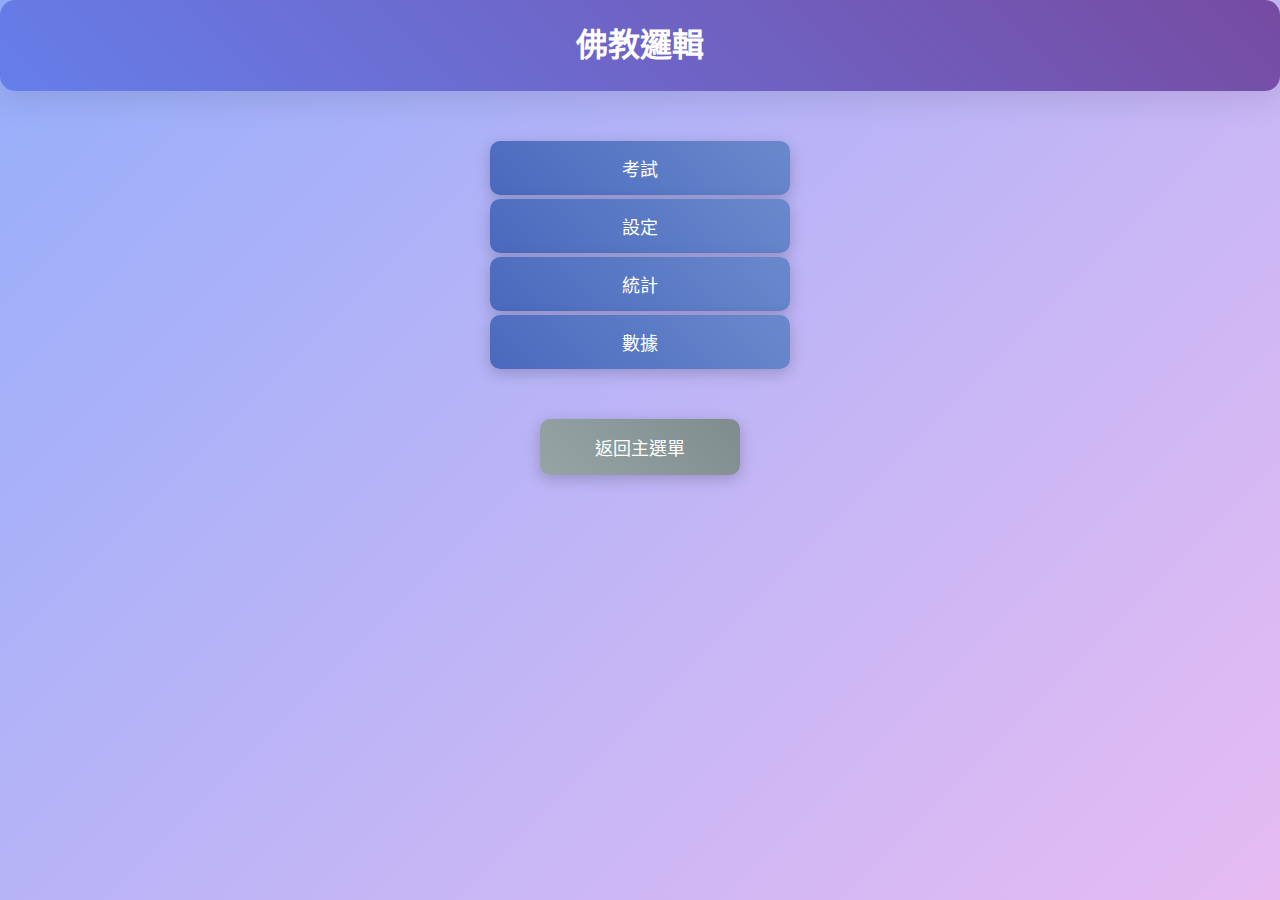
<file: BuddhistLogic/index.html>
<!DOCTYPE html>
<html lang="zh-HK">
<head>
    <meta charset="UTF-8">
    <meta name="viewport" content="width=device-width, initial-scale=1.0">
    <title>考試系統</title>
    <style>
        * {
            margin: 0;
            padding: 0;
            box-sizing: border-box;
        }

        body {
            font-family: 'Microsoft JhengHei', 'PingFang HK', sans-serif;
            background: linear-gradient(135deg, #96aefa 0%, #e6bbf2 100%);
            color: #333;
            line-height: 1.6;
            min-height: 100vh;
        }

        .container {
            max-width: 800px;
            margin: 0 auto;
            padding: 20px;
            min-height: 100vh;
            display: flex;
            flex-direction: column;
        }

        /* 修正：確保所有屏幕默認為不可見 */
        .screen {
            display: none !important;
            animation: fadeIn 0.3s ease-in-out;
            flex: 1;
            flex-direction: column;
            position: absolute;
            top: 0;
            left: 0;
            right: 0;
            bottom: 0;
            opacity: 0;
            pointer-events: none;
        }

        /* 修正：確保活動屏幕可見 */
        .screen.active {
            display: flex !important;
            opacity: 1;
            pointer-events: auto;
        }

        @keyframes fadeIn {
            from { opacity: 0; transform: translateY(10px); }
            to { opacity: 1; transform: translateY(0); }
        }

        .header {
            text-align: center;
            color: white; /* 修正：主頁banner字用白色 */
            margin-bottom: 10px;
            font-size: 2em;
            padding: 20px;
            border-radius: 15px;
            background: linear-gradient(45deg, #667eea, #764ba2);
            box-shadow: 0 8px 32px rgba(0,0,0,0.1);
            margin-bottom: 10px;
        }

        .menu-screen h1 {
            text-align: center;
            color: #ffffff; /* 修正：menu-screen h1 之color改為#ffffff */
            margin-bottom: 30px;
            font-size: 2em;
        }

.menu-buttons {
  display: flex;
  flex-direction: column;
  align-items: center;
  gap: 4px; /* 從 5px 改為 4px，更緊密 */
  margin-top: 20px;
  margin-bottom: 30px;
}
.menu-btn {
  background: linear-gradient(45deg, #4a69bd, #6a89cc);
  color: white;
  border: none;
  padding: 14px; /* 從 18px 減少 */
  font-size: 18px;
  border-radius: 10px;
  cursor: pointer;
  transition: all 0.3s ease;
  text-align: center;
  box-shadow: 0 4px 15px rgba(0,0,0,0.2);
  position: relative;
  overflow: hidden;
  width: 100%;
  max-width: 300px;
}

        .menu-btn::before {
            content: '';
            position: absolute;
            top: 0;
            left: -100%;
            width: 100%;
            height: 100%;
            background: linear-gradient(90deg, transparent, rgba(255,255,255,0.2), transparent);
            transition: left 0.5s;
        }

        .menu-btn:hover::before {
            left: 100%;
        }

        .menu-btn:hover {
            background: linear-gradient(45deg, #6a89cc, #4a69bd); /* 修正：懸停顏色也調整 */
            transform: translateY(-2px);
            box-shadow: 0 8px 25px rgba(0,0,0,0.3);
        }

        .menu-btn:active {
            transform: translateY(0);
            box-shadow: 0 4px 15px rgba(0,0,0,0.2);
        }

        .exam-screen h2 {
            text-align: center;
            color: #2c3e50;
            margin-bottom: 20px;
        }

        .progress-container {
            background: #ecf0f1;
            border-radius: 10px;
            height: 20px;
            margin-bottom: 30px;
            overflow: hidden;
        }

        .progress-bar {
            background: linear-gradient(45deg, #3498db, #2ecc71);
            height: 100%;
            width: 0%;
            transition: width 0.3s;
        }

        .question-info {
            text-align: center;
            margin-bottom: 20px;
            color: #7f8c8d;
        }

        .question-card {
            background: white;
            padding: 25px;
            border-radius: 10px;
            box-shadow: 0 4px 15px rgba(0,0,0,0.1);
            margin-bottom: 20px;
            flex: 1;
        }

        .question-text {
            font-size: 18px;
            margin-bottom: 20px;
            color: #2c3e50;
        }

        .options-container {
            display: grid;
            gap: 12px;
        }

        .option {
            padding: 15px;
            border: 2px solid #ddd;
            border-radius: 5px;
            cursor: pointer;
            transition: all 0.2s;
        }

        .option:hover {
            background-color: #f8f9fa;
        }

        .option.selected {
            background-color: #e3f2fd;
            border-color: #2196f3;
        }

        .navigation-buttons {
            display: flex;
            justify-content: space-between;
            margin-top: 20px;
        }

        .btn-nav {
            background: linear-gradient(45deg, #95a5a6, #7f8c8d);
            color: white;
            border: none;
            padding: 12px 20px;
            border-radius: 5px;
            cursor: pointer;
            transition: all 0.3s ease;
            box-shadow: 0 4px 15px rgba(0,0,0,0.2);
            position: relative;
            overflow: hidden;
        }

        .btn-nav::before {
            content: '';
            position: absolute;
            top: 0;
            left: -100%;
            width: 100%;
            height: 100%;
            background: linear-gradient(90deg, transparent, rgba(255,255,255,0.2), transparent);
            transition: left 0.5s;
        }

        .btn-nav:hover::before {
            left: 100%;
        }

        .btn-nav:hover {
            background: linear-gradient(45deg, #7f8c8d, #95a5a6);
            transform: translateY(-2px);
            box-shadow: 0 8px 25px rgba(0,0,0,0.3);
        }

        .btn-nav:active {
            transform: translateY(0);
            box-shadow: 0 4px 15px rgba(0,0,0,0.2);
        }

        .btn-nav:disabled {
            background: linear-gradient(45deg, #bdc3c7, #95a5a6);
            cursor: not-allowed;
            transform: none;
            box-shadow: none;
        }

        .btn-next {
            background: linear-gradient(45deg, #3498db, #2980b9);
        }

        .btn-next:hover {
            background: linear-gradient(45deg, #2980b9, #3498db);
        }

        .btn-next:disabled {
            background: linear-gradient(45deg, #bdc3c7, #95a5a6);
            cursor: not-allowed;
            transform: none;
            box-shadow: none;
        }

        .result-screen h2 {
            text-align: center;
            color: #2c3e50;
            margin-bottom: 30px;
        }

        .summary-stats {
            background: white;
            padding: 25px;
            border-radius: 10px;
            box-shadow: 0 4px 15px rgba(0,0,0,0.1);
            margin-bottom: 30px;
            text-align: center;
        }

        .stat-item {
            display: inline-block;
            margin: 0 15px;
            font-size: 18px;
        }

        .stat-value {
            font-weight: bold;
            font-size: 24px;
        }

        .results-list {
            background: white;
            border-radius: 10px;
            box-shadow: 0 4px 15px rgba(0,0,0,0.1);
            overflow: hidden;
            flex: 1;
            overflow-y: auto;
            //max-height: 400px;
        }

        .result-item {
            padding: 20px;
            border-bottom: 1px solid #eee;
        }

        .result-item:last-child {
            border-bottom: none;
        }

        .result-correct {
            background-color: #e8f5e9;
        }

        .result-wrong {
            background-color: #ffebee;
        }

        .result-header {
            display: flex;
            justify-content: space-between;
            align-items: center;
            margin-bottom: 10px;
        }

        .result-question {
            margin: 10px 0;
            color: #555;
        }

        .result-options {
            margin: 10px 0;
            padding: 10px;
            background-color: #f8f9fa;
            border-radius: 5px;
        }

        .option-line {
            margin: 5px 0;
        }

        .user-answer {
            color: #ff9800;
            font-weight: bold;
        }

        .correct-answer {
            color: #4caf50;
            font-weight: bold;
        }

        .wrong-answer {
            color: #f44336;
            font-weight: bold;
        }

        .result-explanation {
            margin-top: 10px;
            padding: 10px;
            background-color: #e3f2fd;
            border-radius: 5px;
            color: #1976d2;
        }

        .loading {
            text-align: center;
            padding: 50px;
            font-size: 18px;
            color: #7f8c8d;
        }

        .stats-section {
            background: white;
            padding: 25px;
            border-radius: 10px;
            box-shadow: 0 4px 15px rgba(0,0,0,0.1);
            margin-bottom: 20px;
        }

        .stats-grid {
            display: grid;
            grid-template-columns: repeat(auto-fit, minmax(200px, 1fr));
            gap: 20px;
            margin-top: 15px;
        }

        .stat-card {
            background: #f8f9fa;
            padding: 15px;
            border-radius: 8px;
            text-align: center;
        }

        .stat-number {
            font-size: 28px;
            font-weight: bold;
            color: #3498db;
            margin-bottom: 5px;
        }

        .stat-label {
            color: #7f8c8d;
            font-size: 14px;
        }

        .clear-section {
            background: white;
            padding: 20px;
            border-radius: 10px;
            box-shadow: 0 4px 15px rgba(0,0,0,0.1);
            margin-top: 20px;
        }

        .back-btn {
            background: linear-gradient(45deg, #95a5a6, #7f8c8d);
            color: white;
            border: none;
            padding: 15px 25px; /* 修正：增加padding */
            border-radius: 10px;
            cursor: pointer;
            transition: all 0.3s ease;
            margin-top: 20px;
            width: 100%;
            max-width: 200px;
            margin-left: auto;
            margin-right: auto;
            box-shadow: 0 4px 15px rgba(0,0,0,0.2);
            position: relative;
            overflow: hidden;
            font-size: 18px; /* 修正：返回主頁按鈕字體大一點 */
        }

        .back-btn::before {
            content: '';
            position: absolute;
            top: 0;
            left: -100%;
            width: 100%;
            height: 100%;
            background: linear-gradient(90deg, transparent, rgba(255,255,255,0.2), transparent);
            transition: left 0.5s;
        }

        .back-btn:hover::before {
            left: 100%;
        }

        .back-btn:hover {
            background: linear-gradient(45deg, #7f8c8d, #95a5a6);
            transform: translateY(-2px);
            box-shadow: 0 8px 25px rgba(0,0,0,0.3);
        }

        .back-btn:active {
            transform: translateY(0);
            box-shadow: 0 4px 15px rgba(0,0,0,0.2);
        }

        .config-section {
            background: white;
            padding: 25px;
            border-radius: 10px;
            box-shadow: 0 4px 15px rgba(0,0,0,0.1);
            margin-bottom: 20px;
        }

        .config-item {
            margin-bottom: 20px;
        }

        .config-item label {
            display: block;
            margin-bottom: 8px;
            font-weight: bold;
            color: #555;
        }

        .config-item input, .config-item select {
            width: 100%;
            padding: 12px;
            border: 2px solid #ddd;
            border-radius: 5px;
            font-size: 16px;
        }

        .btn {
            background: linear-gradient(45deg, #3498db, #2980b9);
            color: white;
            border: none;
            padding: 15px 30px;
            font-size: 18px;
            border-radius: 10px;
            cursor: pointer;
            transition: all 0.3s ease;
            width: 100%;
            margin-top: 10px;
            box-shadow: 0 4px 15px rgba(0,0,0,0.2);
            position: relative;
            overflow: hidden;
        }

        .btn::before {
            content: '';
            position: absolute;
            top: 0;
            left: -100%;
            width: 100%;
            height: 100%;
            background: linear-gradient(90deg, transparent, rgba(255,255,255,0.2), transparent);
            transition: left 0.5s;
        }

        .btn:hover::before {
            left: 100%;
        }

        .btn:hover {
            background: linear-gradient(45deg, #2980b9, #3498db);
            transform: translateY(-2px);
            box-shadow: 0 8px 25px rgba(0,0,0,0.3);
        }

        .btn:active {
            transform: translateY(0);
            box-shadow: 0 4px 15px rgba(0,0,0,0.2);
        }

        .btn-start {
            background: linear-gradient(45deg, #27ae60, #2ecc71);
        }

        .btn-start:hover {
            background: linear-gradient(45deg, #2ecc71, #27ae60);
        }

        .btn-clear {
            background: linear-gradient(45deg, #e74c3c, #c0392b);
        }

        .btn-clear:hover {
            background: linear-gradient(45deg, #c0392b, #e74c3c);
        }

        .data-section {
            background: white;
            padding: 20px;
            border-radius: 10px;
            box-shadow: 0 4px 15px rgba(0,0,0,0.1);
            margin-top: 20px;
        }

        .import-section {
            background: #f8f9fa;
            padding: 15px;
            border-radius: 8px;
            margin-bottom: 15px;
        }

        .file-input-wrapper {
            position: relative;
            display: inline-block;
            cursor: pointer;
            background: linear-gradient(45deg, #3498db, #2980b9);
            color: white;
            padding: 10px 20px;
            border-radius: 10px;
            transition: all 0.3s ease;
            box-shadow: 0 4px 15px rgba(0,0,0,0.2);
            overflow: hidden;
        }

        .file-input-wrapper::before {
            content: '';
            position: absolute;
            top: 0;
            left: -100%;
            width: 100%;
            height: 100%;
            background: linear-gradient(90deg, transparent, rgba(255,255,255,0.2), transparent);
            transition: left 0.5s;
        }

        .file-input-wrapper:hover::before {
            left: 100%;
        }

        .file-input-wrapper:hover {
            background: linear-gradient(45deg, #2980b9, #3498db);
            transform: translateY(-2px);
            box-shadow: 0 8px 25px rgba(0,0,0,0.3);
        }

        .file-input-wrapper input[type="file"] {
            position: absolute;
            left: 0;
            top: 0;
            opacity: 0;
            width: 100%;
            height: 100%;
            cursor: pointer;
        }

        .import-status {
            margin-top: 10px;
            padding: 10px;
            border-radius: 5px;
            display: none;
        }

        .import-success {
            background-color: #d4edda;
            color: #155724;
            border: 1px solid #c3e6cb;
        }

        .import-error {
            background-color: #f8d7da;
            color: #721c24;
            border: 1px solid #f5c6cb;
        }

        .subject-list {
          //  max-height: 400px;
            overflow-y: auto;
            margin-top: 10px;
            border: 1px solid #ddd;
            border-radius: 5px;
            padding: 10px;
        }

        .subject-item {
            padding: 12px;
            border-bottom: 1px solid #eee;
            display: flex;
            justify-content: space-between;
            align-items: center;
        }

        .subject-item:last-child {
            border-bottom: none;
        }

        .subject-name {
            font-weight: bold;
            word-wrap: break-word;
            overflow-wrap: break-word;
        }

        .source-tag {
            background: linear-gradient(45deg, #3498db, #2980b9);
            color: white;
            padding: 4px 8px;
            border-radius: 3px;
            font-size: 12px;
            margin-left: 10px;
            flex-shrink: 0;
        }

        .imported-tag {
            background: linear-gradient(45deg, #9b59b6, #8e44ad);
        }

        .local-tag {
            background: linear-gradient(45deg, #27ae60, #2ecc71);
        }

        .checkbox-container {
            display: flex;
            align-items: center;
            margin-right: 10px;
        }

        .checkbox-container input[type="checkbox"] {
            margin-right: 10px;
            transform: scale(1.2);
            flex-shrink: 0;
        }

        .error-message {
            color: #e74c3c;
            font-size: 14px;
            margin-top: 5px;
        }

        .frequent-question-item {
            padding: 15px;
            border-bottom: 1px solid #eee;
            background: #f8f9fa;
            margin-bottom: 10px;
            border-radius: 5px;
        }

        .frequent-question-item:last-child {
            border-bottom: none;
        }

        .frequent-question-text {
            font-size: 16px;
            margin-bottom: 10px;
            font-weight: bold;
        }

        .frequent-question-options {
            margin: 10px 0;
            padding: 10px;
            background: white;
            border-radius: 3px;
        }

        .frequent-option {
            margin: 5px 0;
            padding: 5px;
        }

        .frequent-correct-answer {
            color: #4caf50;
            font-weight: bold;
        }

        .frequent-explanation {
            margin: 10px 0;
            padding: 10px;
            background: #e3f2fd;
            border-radius: 3px;
            color: #1976d2;
        }

        .frequent-question-meta {
            display: flex;
            justify-content: space-between;
            font-size: 12px;
            color: #666;
            margin-top: 10px;
        }

        @media (max-width: 768px) {
            .container {
                padding: 10px;
            }
            
            .config-section, .question-card, .summary-stats, .results-list, .stats-section, .clear-section, .data-section {
                padding: 15px;
            }
            
            .navigation-buttons {
                flex-direction: column;
                gap: 10px;
            }
            
            .btn-nav, .btn-next {
                width: 100%;
            }
            
            .stats-grid {
                grid-template-columns: 1fr;
            }
            
            .subject-item {
                flex-direction: row;
                align-items: center;
            }
            
            .subject-name {
                flex: 1;
                margin-right: 10px;
            }
            
            .frequent-question-item {
                padding: 10px;
            }
            
            .back-btn {
                position: static;
                margin-top: 20px;
                width: 100%;
            }
        }
    </style>
</head>
<body>
    <div class="container">
        <!-- 選單介面 -->
        <div id="menuScreen" class="screen active menu-screen">
            <h1 class="header" id="header-title">載入中...</h1>
            <div class="menu-buttons">
                <button id="examBtn" class="menu-btn">考試</button>
                <button id="settingsBtn" class="menu-btn">設定</button>
                <button id="statsBtn" class="menu-btn">統計</button>
                <button id="dataBtn" class="menu-btn">數據</button>
            </div>
            <button id="backToMenuBtn1" class="back-btn">返回主選單</button>
        </div>

        <!-- 考試介面 -->
        <div id="examScreen" class="screen">
            <h1 class="header" id="exam-header">載入中...</h1>
            <h2>考試進行中</h2>
            <div class="progress-container">
                <div id="progressBar" class="progress-bar"></div>
            </div>
            <div id="questionInfo" class="question-info"></div>
            <div id="questionCard" class="question-card">
                <div id="questionText" class="question-text"></div>
                <div id="optionsContainer" class="options-container"></div>
            </div>
            <div class="navigation-buttons">
                <button id="prevBtn" class="btn-nav">上一題</button>
                <button id="nextBtn" class="btn-nav btn-next" disabled>下一題</button>
            </div>
            <button id="backToMenuBtn2" class="back-btn">返回主選單</button>
        </div>

        <!-- 結果介面 -->
        <div id="resultScreen" class="screen">
            <h1 class="header" id="result-header">載入中...</h1>
            <h2>考試結果</h2>
            <div class="summary-stats">
                <div class="stat-item">
                    總題數：<span id="totalQuestions" class="stat-value"></span>
                </div>
                <div class="stat-item">
                    答對：<span id="correctAnswers" class="stat-value"></span>
                </div>
                <div class="stat-item">
                    答錯：<span id="wrongAnswers" class="stat-value"></span>
                </div>
                <div class="stat-item">
                    正確率：<span id="accuracyRateResult" class="stat-value"></span>
                </div>
            </div>
            <div id="resultsList" class="results-list"></div>
            <div style="text-align: center; margin-top: 20px;">
                <button id="restartBtn" class="btn">重新開始</button>
            </div>
            <button id="backToMenuBtn3" class="back-btn">返回主選單</button>
        </div>

        <!-- 設定介面 -->
        <div id="settingsScreen" class="screen">
            <h1 class="header" id="settings-header">載入中...</h1>
            <h2>考試設定</h2>
            
            <div class="config-section">
                <div class="config-item">
                    <label for="questionCountSetting">每次考試題數：</label>
                    <input type="number" id="questionCountSetting" min="1" max="100" value="10">
                </div>
                
                <div class="config-item">
                    <label>選擇生效科目：</label>
                    <div id="availableSubjectsSettings" class="subject-list"></div>
                </div>
                
                <button id="saveSettingsBtn" class="btn btn-start">保存設定</button>
            </div>
            <button id="backToMenuBtn4" class="back-btn">返回主選單</button>
        </div>

        <!-- 統計介面 -->
        <div id="statsScreen" class="screen">
            <h1 class="header" id="stats-header">載入中...</h1>
            <h2>學習統計</h2>
            <div class="stats-section">
                <h3>整體學習狀況</h3>
                <div class="stats-grid">
                    <div class="stat-card">
                        <div class="stat-number" id="totalAttempted">0</div>
                        <div class="stat-label">總答題數</div>
                    </div>
                    <div class="stat-card">
                        <div class="stat-number" id="totalCorrect">0</div>
                        <div class="stat-label">答對題數</div>
                    </div>
                    <div class="stat-card">
                        <div class="stat-number" id="totalWrong">0</div>
                        <div class="stat-label">答錯題數</div>
                    </div>
                    <div class="stat-card">
                        <div class="stat-number" id="accuracyRate">0%</div>
                        <div class="stat-label">正確率</div>
                    </div>
                </div>
            </div>
            
            <div class="stats-section">
                <h3>常錯題目</h3>
                <div id="frequentlyWrongList" class="subject-list">
                    <div>載入中...</div>
                </div>
            </div>
            
            <div class="clear-section">
                <button id="clearStatsBtn" class="btn btn-clear">清空所有記錄</button>
            </div>
            <button id="backToMenuBtn5" class="back-btn">返回主選單</button>
        </div>

        <!-- 數據介面 -->
        <div id="dataScreen" class="screen">
            <h1 class="header" id="data-header">載入中...</h1>
            <h2>數據管理</h2>
            
            <div class="data-section">
                <h3>導入數據</h3>
                <div class="import-section">
                    <div class="config-item">
                        <label>上傳題目文件 (JSON格式):</label>
                        <div class="file-input-wrapper">
                            選擇文件
                            <input type="file" id="fileInput" accept=".json" multiple>
                        </div>
                        <button id="importBtn" class="btn" style="margin-top: 10px;">導入題目</button>
                    </div>
                    <div id="importStatus" class="import-status"></div>
                </div>
            </div>
            <button id="backToMenuBtn6" class="back-btn">返回主選單</button>
        </div>

        <div id="loadingScreen" class="screen loading">
            <p>載入題目資料中...</p>
        </div>
    </div>

    <script>
        // data.js - 數據處理模塊
        class DataManager {
            constructor() {
                this.questions = [];
                this.subjects = [];
                this.questionCount = 10;
                this.importedQuestions = []; // 存儲導入的題目
                this.importedFileNames = []; // 存儲導入文件名
                this.enabledSubjects = []; // 存儲啟用的科目
                this.config = null; // 存儲系統配置
            }

            async loadConfig() {
                try {
                    const response = await fetch('cfg.json');
                    if (response.ok) {
                        this.config = await response.json();
                        document.title = this.config.systemConfig.pageTitle;
                        
                        // 更新各個頁面的標題
                        this.updatePageHeaders(this.config.systemConfig.pageTitle);
                        
                        this.questionCount = this.config.systemConfig.defaultQuestionCount;
                    }
                } catch (error) {
                    console.warn('未能加載配置文件，使用默認設置:', error);
                    // 使用默認配置
                    this.config = {
                        systemConfig: {
                            localStorageKeyName: 'haauhei_exam_system',
                            pageTitle: '考試系統',
                            defaultQuestionCount: 10,
                            defaultSelectedSubjectIndex: [1, 2, 3]
                        }
                    };
                    document.title = this.config.systemConfig.pageTitle;
                    
                    // 更新各個頁面的標題
                    this.updatePageHeaders(this.config.systemConfig.pageTitle);
                    
                    this.questionCount = this.config.systemConfig.defaultQuestionCount;
                }
            }

            updatePageHeaders(title) {
                // 更新所有頁面的標題
                const headerElements = [
                    document.getElementById('header-title'),
                    document.getElementById('exam-header'),
                    document.getElementById('result-header'),
                    document.getElementById('settings-header'),
                    document.getElementById('stats-header'),
                    document.getElementById('data-header')
                ];
                
                headerElements.forEach(element => {
                    if (element) {
                        element.textContent = title;
                    }
                });
            }

            async loadAllQuestions() {
                // 先載入配置
                await this.loadConfig();
                
                this.questions = [];
                this.subjects = [];
                
                // 載入本地JSON文件 - 支持一個科目多個文件
                if (this.config && this.config.systemConfig.subjects) {
                    // 使用配置文件中的科目列表
                    for (const subjectConfig of this.config.systemConfig.subjects) {
                        // 檢查是否已有相同 displayName 的科目
                        let existingSubject = this.subjects.find(s => s.name === subjectConfig.displayName);
                        
                        if (!existingSubject) {
                            // 如果不存在，創建新的科目條目
                            existingSubject = {
                                name: subjectConfig.displayName,
                                source: '本地',
                                fileName: subjectConfig.files.join(', '),
                                selected: true // 默認選中
                            };
                            this.subjects.push(existingSubject);
                        }
                        
                        // 加載該科目包含的所有文件
                        for (const fileName of subjectConfig.files) {
                            try {
                                const response = await fetch(fileName);
                                if (response.ok) {
                                    const subjectData = await response.json();
                                    
                                    subjectData.questions.forEach((q, qIndex) => {
                                        this.questions.push({
                                            ...q,
                                            id: `${fileName}-${qIndex}`,
                                            subjectName: subjectConfig.displayName, // 使用配置文件中的displayName
                                            source: '本地',
                                            fileName: fileName
                                        });
                                    });
                                }
                            } catch (error) {
                                console.warn(`載入科目文件 ${fileName} 時出錯:`, error);
                            }
                        }
                    }
                } else {
                    // 如果沒有配置文件或配置文件中沒有科目列表，則按原有方式載入
                    let index = 1;
                    while (true) {
                        try {
                            const response = await fetch(`subjects/${String(index).padStart(4, '0')}.json`);
                            if (!response.ok) {
                                break;
                            }
                            
                            const subjectData = await response.json();
                            this.subjects.push({
                                name: subjectData.subjectName, 
                                source: '本地',
                                fileName: `subjects/${String(index).padStart(4, '0')}.json`,
                                selected: true // 默認選中
                            });
                            
                            subjectData.questions.forEach((q, qIndex) => {
                                this.questions.push({
                                    ...q,
                                    id: `${index}-${qIndex}`,
                                    subjectName: subjectData.subjectName,
                                    source: '本地',
                                    fileName: `subjects/${String(index).padStart(4, '0')}.json`
                                });
                            });
                            
                            index++;
                        } catch (error) {
                            // 當讀取JSON文件出錯時，不顯示錯誤信息，繼續嘗試下一個文件
                            break;
                        }
                    }
                }
                
                // 添加導入的題目
                this.importedQuestions.forEach((subjectData, subjectIndex) => {
                    // 檢查是否已經存在相同的科目名稱
                    const exists = this.subjects.some(s => s.name === subjectData.subjectName);
                    if (!exists) {
                        this.subjects.push({
                            name: subjectData.subjectName, 
                            source: '導入',
                            fileName: this.importedFileNames[subjectIndex] || '導入文件',
                            selected: true // 默認選中
                        });
                    }
                    
                    subjectData.questions.forEach((q, qIndex) => {
                        this.questions.push({
                            ...q,
                            id: `imp-${subjectIndex}-${qIndex}`,
                            subjectName: subjectData.subjectName,
                            source: '導入',
                            fileName: this.importedFileNames[subjectIndex] || '導入文件'
                        });
                    });
                });
                
                // 應用科目啟用狀態
                this.applySubjectSelection();
                
                return this.questions.length > 0;
            }

            applySubjectSelection() {
                // 如果沒有設置啟用科目，根據配置決定是否全選
                if (this.enabledSubjects.length === 0) {
                    if (this.config && this.config.systemConfig.defaultSelectedSubjectIndex.length === 0) {
                        // 如果配置中指定為全選，則選擇所有科目
                        this.enabledSubjects = this.subjects.map(s => s.name);
                    } else if (this.config) {
                        // 否則根據配置選擇特定科目
                        this.enabledSubjects = [];
                        this.config.systemConfig.defaultSelectedSubjectIndex.forEach(index => {
                            if (index >= 0 && index < this.subjects.length) {
                                this.enabledSubjects.push(this.subjects[index].name);
                            }
                        });
                    } else {
                        // 默認情況下選擇所有科目
                        this.enabledSubjects = this.subjects.map(s => s.name);
                    }
                }
                
                // 過濾問題，只保留啟用科目的問題
                this.questions = this.questions.filter(q => 
                    this.enabledSubjects.includes(q.subjectName)
                );
            }

            getQuestionsForExam(count) {
                if (this.questions.length === 0) {
                    throw new Error('沒有可用題目');
                }
                
                const availableQuestions = [...this.questions];
                const examQuestions = [];
                
                // 應用歷史記錄過濾邏輯
                const recentCorrectIds = this.getRecentCorrectIds();
                
                // 優先選擇非近期正確的題目
                const filteredQuestions = availableQuestions.filter(q => !recentCorrectIds.includes(q.id));
                
                // 如果過濾後的題目不夠，補充近期正確的題目
                while (examQuestions.length < count && filteredQuestions.length > 0) {
                    const randomIndex = Math.floor(Math.random() * filteredQuestions.length);
                    examQuestions.push(filteredQuestions.splice(randomIndex, 1)[0]);
                }
                
                // 如果仍然不夠，從剩餘題目中隨機選擇
                const remainingQuestions = availableQuestions.filter(q => !examQuestions.includes(q));
                while (examQuestions.length < count && remainingQuestions.length > 0) {
                    const randomIndex = Math.floor(Math.random() * remainingQuestions.length);
                    examQuestions.push(remainingQuestions.splice(randomIndex, 1)[0]);
                }
                
                // 隨機打亂順序
                for (let i = examQuestions.length - 1; i > 0; i--) {
                    const j = Math.floor(Math.random() * (i + 1));
                    [examQuestions[i], examQuestions[j]] = [examQuestions[j], examQuestions[i]];
                }
                
                return examQuestions.slice(0, count);
            }

            getRecentCorrectIds() {
                const keyName = this.config ? this.config.systemConfig.localStorageKeyName : 'haauhei_exam_system';
                const history = JSON.parse(localStorage.getItem(keyName + '_history') || '[]');
                const now = Date.now();
                const tenDays = 10 * 24 * 60 * 60 * 1000; // 10天的毫秒數
                
                return history
                    .filter(record => {
                        return record.correct && (now - record.timestamp) < tenDays;
                    })
                    .map(record => record.questionId);
            }

            updateHistory(questionId, isCorrect) {
                const keyName = this.config ? this.config.systemConfig.localStorageKeyName : 'haauhei_exam_system';
                let history = JSON.parse(localStorage.getItem(keyName + '_history') || '[]');
                
                // 更新或添加記錄
                const existingRecord = history.find(record => record.questionId === questionId);
                if (existingRecord) {
                    existingRecord.correct = isCorrect;
                    existingRecord.timestamp = Date.now();
                } else {
                    history.push({
                        questionId: questionId,
                        correct: isCorrect,
                        timestamp: Date.now()
                    });
                }
                
                // 限制歷史記錄數量
                if (history.length > 1000) {
                    history = history.slice(-1000);
                }
                
                localStorage.setItem(keyName + '_history', JSON.stringify(history));
            }
            
            // 獲取統計資訊
            getStatistics() {
                const keyName = this.config ? this.config.systemConfig.localStorageKeyName : 'haauhei_exam_system';
                const history = JSON.parse(localStorage.getItem(keyName + '_history') || '[]');
                const totalAttempted = history.length;
                const totalCorrect = history.filter(record => record.correct).length;
                const totalWrong = totalAttempted - totalCorrect;
                const accuracyRate = totalAttempted > 0 ? Math.round((totalCorrect / totalAttempted) * 100) : 0;
                
                // 獲取常錯題目
                const wrongQuestions = {};
                history.forEach(record => {
                    if (!record.correct) {
                        if (!wrongQuestions[record.questionId]) {
                            wrongQuestions[record.questionId] = 0;
                        }
                        wrongQuestions[record.questionId]++;
                    }
                });
                
                // 按錯誤次數排序
                const sortedWrongQuestions = Object.entries(wrongQuestions)
                    .sort((a, b) => b[1] - a[1])
                    .slice(0, 10); // 只顯示前10個
                
                // 獲取題目詳細信息
                const detailedWrongQuestions = sortedWrongQuestions
                    .map(([questionId, count]) => {
                        const question = this.questions.find(q => q.id === questionId);
                        if (!question) return null; // 如果找不到題目則跳過
                        return {
                            id: questionId,
                            question: question.question,
                            options: question.options,
                            correctAnswer: question.correctAnswer,
                            explanation: question.explanation,
                            count: count,
                            subjectName: question.subjectName
                        };
                    })
                    .filter(item => item !== null); // 過濾掉null項目
                
                return {
                    totalAttempted,
                    totalCorrect,
                    totalWrong,
                    accuracyRate,
                    frequentlyWrong: detailedWrongQuestions
                };
            }
            
            // 清空統計記錄
            clearStatistics() {
                const keyName = this.config ? this.config.systemConfig.localStorageKeyName : 'haauhei_exam_system';
                localStorage.removeItem(keyName + '_history');
            }
            
            // 導入題目文件（累加模式）
            async importQuestions(files) {
                for (const file of files) {
                    try {
                        const content = await file.text();
                        const jsonData = JSON.parse(content);
                        
                        // 驗證JSON格式
                        if (!jsonData.subjectName || !Array.isArray(jsonData.questions)) {
                            throw new Error('無效的JSON格式，缺少subjectName或questions字段');
                        }
                        
                        // 添加到現有導入列表
                        this.importedQuestions.push(jsonData);
                        this.importedFileNames.push(file.name);
                    } catch (error) {
                        throw new Error(`文件 ${file.name} 解析失敗: ${error.message}`);
                    }
                }
                
                return this.importedQuestions.length;
            }
            
            // 更新啟用科目
            updateEnabledSubjects(selectedSubjects) {
                this.enabledSubjects = selectedSubjects;
                // 保存到本地存儲
                const keyName = this.config ? this.config.systemConfig.localStorageKeyName : 'haauhei_exam_system';
                localStorage.setItem(keyName + '_enabledSubjects', JSON.stringify(this.enabledSubjects));
                // 重新載入題目
                return this.loadAllQuestions();
            }
            
            // 獲取啟用的科目
            getEnabledSubjects() {
                const keyName = this.config ? this.config.systemConfig.localStorageKeyName : 'haauhei_exam_system';
                // 從本地存儲恢復
                const saved = localStorage.getItem(keyName + '_enabledSubjects');
                if (saved) {
                    this.enabledSubjects = JSON.parse(saved);
                }
                return this.enabledSubjects;
            }
            
            // 更新考試題數
            updateQuestionCount(count) {
                this.questionCount = count;
                // 保存到本地存儲
                const keyName = this.config ? this.config.systemConfig.localStorageKeyName : 'haauhei_exam_system';
                localStorage.setItem(keyName + '_questionCount', count);
            }
            
            // 獲取考試題數
            getQuestionCount() {
                const keyName = this.config ? this.config.systemConfig.localStorageKeyName : 'haauhei_exam_system';
                // 從本地存儲恢復
                const saved = localStorage.getItem(keyName + '_questionCount');
                if (saved) {
                    this.questionCount = parseInt(saved);
                }
                return this.questionCount;
            }
        }

        // time.js - 時間管理模塊
        class TimeManager {
            constructor() {
                this.startTime = null;
                this.examDuration = 0;
            }

            startTimer() {
                this.startTime = Date.now();
            }

            getElapsedTime() {
                if (!this.startTime) return 0;
                return Date.now() - this.startTime;
            }

            formatTime(milliseconds) {
                const seconds = Math.floor(milliseconds / 1000);
                const minutes = Math.floor(seconds / 60);
                const remainingSeconds = seconds % 60;
                return `${minutes}:${remainingSeconds.toString().padStart(2, '0')}`;
            }
        }

        // ui.js - 用戶界面模塊
        class UIManager {
            constructor() {
                this.currentQuestionIndex = 0;
                this.userAnswers = [];
                this.examQuestions = [];
            }

            showScreen(screenId) {
                // 隱藏所有屏幕
                document.querySelectorAll('.screen').forEach(screen => {
                    screen.classList.remove('active');
                });
                
                // 顯示目標屏幕
                const targetScreen = document.getElementById(screenId);
                if (targetScreen) {
                    targetScreen.classList.add('active');
                }
            }

            renderQuestion(question, index, total) {
                const questionInfo = document.getElementById('questionInfo');
                questionInfo.textContent = `第 ${index + 1} 題，共 ${total} 題 (${question.subjectName})`;
                
                const questionText = document.getElementById('questionText');
                questionText.textContent = question.question;
                
                const optionsContainer = document.getElementById('optionsContainer');
                optionsContainer.innerHTML = '';
                
                question.options.forEach((option, optIndex) => {
                    const optionDiv = document.createElement('div');
                    optionDiv.className = 'option';
                    optionDiv.textContent = `${String.fromCharCode(65 + optIndex)}. ${option}`;
                    optionDiv.onclick = () => this.selectOption(optIndex);
                    
                    if (this.userAnswers[index] === optIndex) {
                        optionDiv.classList.add('selected');
                    }
                    
                    optionsContainer.appendChild(optionDiv);
                });
                
                // 更新進度條
                const progressBar = document.getElementById('progressBar');
                const progressPercent = ((index + 1) / total) * 100;
                progressBar.style.width = `${progressPercent}%`;
                
                // 更新導航按鈕狀態
                document.getElementById('prevBtn').disabled = index === 0;
                document.getElementById('nextBtn').disabled = this.userAnswers[index] === undefined;
            }

            selectOption(optionIndex) {
                this.userAnswers[this.currentQuestionIndex] = optionIndex;
                
                // 更新選項樣式
                document.querySelectorAll('.option').forEach((opt, idx) => {
                    if (idx === optionIndex) {
                        opt.classList.add('selected');
                    } else {
                        opt.classList.remove('selected');
                    }
                });
                
                // 啟用下一題按鈕
                document.getElementById('nextBtn').disabled = false;
            }

            renderResults(examQuestions, userAnswers) {
                const total = examQuestions.length;
                let correct = 0;
                
                const resultsList = document.getElementById('resultsList');
                resultsList.innerHTML = '';
                
                examQuestions.forEach((question, index) => {
                    const userAnswer = userAnswers[index];
                    const isCorrect = userAnswer === question.correctAnswer;
                    
                    if (isCorrect) correct++;
                    
                    const resultItem = document.createElement('div');
                    resultItem.className = `result-item ${isCorrect ? 'result-correct' : 'result-wrong'}`;
                    
                    const header = document.createElement('div');
                    header.className = 'result-header';
                    header.innerHTML = `
                        <span>第 ${index + 1} 題</span>
                        <span>${isCorrect ? '✅ 正確' : '❌ 錯誤'}</span>
                    `;
                    
                    const questionDiv = document.createElement('div');
                    questionDiv.className = 'result-question';
                    questionDiv.innerHTML = `<strong>題目：</strong>${question.question}`;
                    
                    // 顯示四個選項
                    const optionsDiv = document.createElement('div');
                    optionsDiv.className = 'result-options';
                    optionsDiv.innerHTML = '<strong>選項：</strong><br>';
                    question.options.forEach((option, optIndex) => {
                        const optionLetter = String.fromCharCode(65 + optIndex);
                        const optionClass = userAnswer === optIndex ? 'user-answer' : '';
                        optionsDiv.innerHTML += `<div class="option-line ${optionClass}">${optionLetter}. ${option}</div>`;
                    });
                    
                    // 顯示用戶答案和正確答案
                    const answerDiv = document.createElement('div');
                    answerDiv.innerHTML = `
                        <strong>你的答案：</strong>
                        <span class="${userAnswer === question.correctAnswer ? 'correct-answer' : 'wrong-answer'}">
                            ${userAnswer !== undefined ? String.fromCharCode(65 + userAnswer) : '未作答'}
                        </span>
                        <br>
                        <strong>正確答案：</strong>
                        <span class="correct-answer">${String.fromCharCode(65 + question.correctAnswer)}</span>
                        <br>
                        <strong>科目：</strong>${question.subjectName}
                        <br>
                        <strong>來源：</strong>${question.fileName}
                    `;
                    
                    const explanationDiv = document.createElement('div');
                    explanationDiv.className = 'result-explanation';
                    explanationDiv.innerHTML = `<strong>解釋：</strong>${question.explanation}`;
                    
                    resultItem.appendChild(header);
                    resultItem.appendChild(questionDiv);
                    resultItem.appendChild(optionsDiv);
                    resultItem.appendChild(answerDiv);
                    resultItem.appendChild(explanationDiv);
                    resultsList.appendChild(resultItem);
                });
                
                // 更新統計數據
                document.getElementById('totalQuestions').textContent = total;
                document.getElementById('correctAnswers').textContent = correct;
                document.getElementById('wrongAnswers').textContent = total - correct;
                document.getElementById('accuracyRateResult').textContent = `${Math.round((correct / total) * 100)}%`;
            }
            
            updateStatsDisplay(stats) {
                document.getElementById('totalAttempted').textContent = stats.totalAttempted;
                document.getElementById('totalCorrect').textContent = stats.totalCorrect;
                document.getElementById('totalWrong').textContent = stats.totalWrong;
                document.getElementById('accuracyRate').textContent = `${stats.accuracyRate}%`;
            }
            
            renderFrequentlyWrongList(frequentlyWrong) {
                const listElement = document.getElementById('frequentlyWrongList');
                
                if (frequentlyWrong.length === 0) {
                    listElement.innerHTML = '<div>暫無常錯題目</div>';
                    return;
                }
                
                listElement.innerHTML = '';
                frequentlyWrong.forEach(item => {
                    const itemElement = document.createElement('div');
                    itemElement.className = 'frequent-question-item';
                    
                    // 生成選項列表
                    let optionsHtml = '';
                    item.options.forEach((option, idx) => {
                        const optionLetter = String.fromCharCode(65 + idx);
                        const isCorrect = idx === item.correctAnswer;
                        optionsHtml += `<div class="frequent-option">${optionLetter}. ${option} ${isCorrect ? '<span class="frequent-correct-answer">(正確)</span>' : ''}</div>`;
                    });
                    
                    itemElement.innerHTML = `
                        <div class="frequent-question-text">${item.question}</div>
                        <div class="frequent-question-options">
                            <strong>選項：</strong>
                            ${optionsHtml}
                        </div>
                        <div class="frequent-explanation">
                            <strong>解釋：</strong>${item.explanation}
                        </div>
                        <div class="frequent-question-meta">
                            <span>科目: ${item.subjectName}</span>
                            <span>錯誤次數: ${item.count}</span>
                        </div>
                    `;
                    listElement.appendChild(itemElement);
                });
            }
            
            renderAvailableSubjects(subjects, enabledSubjects, containerId) {
                const container = document.getElementById(containerId);
                container.innerHTML = '';
                
                subjects.forEach(subject => {
                    const item = document.createElement('div');
                    item.className = 'subject-item';
                    
                    const isChecked = enabledSubjects.includes(subject.name);
                    item.innerHTML = `
                        <div class="checkbox-container">
                            <input type="checkbox" id="subject-${subject.name}" ${isChecked ? 'checked' : ''}>
                        </div>
                        <div class="subject-name">${subject.name}</div>
                        <span class="source-tag ${subject.source === '導入' ? 'imported-tag' : 'local-tag'}">${subject.source}</span>
                    `;
                    
                    container.appendChild(item);
                });
            }
            
            showImportStatus(message, isSuccess) {
                const statusDiv = document.getElementById('importStatus');
                statusDiv.textContent = message;
                statusDiv.className = `import-status ${isSuccess ? 'import-success' : 'import-error'}`;
                statusDiv.style.display = 'block';
                
                setTimeout(() => {
                    statusDiv.style.display = 'none';
                }, 5000);
            }
        }

        // main.js - 主控制模塊
        class ExamSystem {
            constructor() {
                this.dataManager = new DataManager();
                this.timeManager = new TimeManager();
                this.uiManager = new UIManager();
                
                this.initializeEventListeners();
                
                // 在構造函數中自動加載JSON文件
                this.loadInitialData();
            }

            async loadInitialData() {
                // 顯示載入介面
                this.uiManager.showScreen('loadingScreen');
                
                try {
                    // 載入題目
                    const hasQuestions = await this.dataManager.loadAllQuestions();
                    
                    // 顯示選單介面
                    this.uiManager.showScreen('menuScreen');
                    
                    if (!hasQuestions) {
                        alert('沒有找到題目檔案！\n\n請確保在 subjects 目錄中有有效的題目JSON文件或已導入題目。');
                    }
                } catch (error) {
                    console.error('初始數據載入失敗:', error);
                    alert('初始數據載入失敗，請確保通過HTTP服務器訪問此頁面。\n\n錯誤: ' + error.message);
                    this.uiManager.showScreen('menuScreen');
                }
            }

            initializeEventListeners() {
                // 選單按鈕
                document.getElementById('examBtn').onclick = () => {
                    this.uiManager.showScreen('examScreen');
                    this.startExam();
                };
                
                document.getElementById('settingsBtn').onclick = () => {
                    this.uiManager.showScreen('settingsScreen');
                    this.renderSettingsScreen();
                };
                
                document.getElementById('statsBtn').onclick = () => {
                    this.uiManager.showScreen('statsScreen');
                    this.updateStatsDisplay();
                };
                
                document.getElementById('dataBtn').onclick = () => {
                    this.uiManager.showScreen('dataScreen');
                };
                
                // 返回主選單按鈕
                document.getElementById('backToMenuBtn1').onclick = () => {
                    this.uiManager.showScreen('menuScreen');
                };
                
                document.getElementById('backToMenuBtn2').onclick = () => {
                    this.uiManager.showScreen('menuScreen');
                };
                
                document.getElementById('backToMenuBtn3').onclick = () => {
                    this.uiManager.showScreen('menuScreen');
                };
                
                document.getElementById('backToMenuBtn4').onclick = () => {
                    this.uiManager.showScreen('menuScreen');
                };
                
                document.getElementById('backToMenuBtn5').onclick = () => {
                    this.uiManager.showScreen('menuScreen');
                };
                
                document.getElementById('backToMenuBtn6').onclick = () => {
                    this.uiManager.showScreen('menuScreen');
                };
                
                // 下一題按鈕
                document.getElementById('nextBtn').onclick = () => {
                    if (this.uiManager.currentQuestionIndex < this.uiManager.examQuestions.length - 1) {
                        this.uiManager.currentQuestionIndex++;
                        this.showCurrentQuestion();
                    } else {
                        this.finishExam();
                    }
                };
                
                // 上一題按鈕
                document.getElementById('prevBtn').onclick = () => {
                    if (this.uiManager.currentQuestionIndex > 0) {
                        this.uiManager.currentQuestionIndex--;
                        this.showCurrentQuestion();
                    }
                };
                
                // 重新開始按鈕
                document.getElementById('restartBtn').onclick = () => {
                    this.startExam();
                };
                
                // 保存設定按鈕
                document.getElementById('saveSettingsBtn').onclick = () => {
                    const questionCount = parseInt(document.getElementById('questionCountSetting').value) || 10;
                    this.dataManager.updateQuestionCount(questionCount);
                    
                    const selectedSubjects = Array.from(document.querySelectorAll('#availableSubjectsSettings input[type="checkbox"]:checked'))
                        .map(cb => cb.id.replace('subject-', ''));
                    
                    this.dataManager.updateEnabledSubjects(selectedSubjects);
                    
                    alert('設定已保存！');
                };
                
                // 清空統計按鈕
                document.getElementById('clearStatsBtn').onclick = () => {
                    if (confirm('確定要清空所有學習記錄嗎？此操作不可恢復。')) {
                        this.dataManager.clearStatistics();
                        this.updateStatsDisplay();
                        alert('記錄已清空！');
                    }
                };
                
                // 導入按鈕
                document.getElementById('importBtn').onclick = () => {
                    const fileInput = document.getElementById('fileInput');
                    if (fileInput.files.length === 0) {
                        this.uiManager.showImportStatus('請先選擇要導入的JSON文件', false);
                        return;
                    }
                    
                    this.importFiles(fileInput.files);
                };
            }

            async importFiles(files) {
                try {
                    const previousCount = this.dataManager.importedQuestions.length;
                    const count = await this.dataManager.importQuestions(files);
                    this.uiManager.showImportStatus(`成功導入 ${files.length} 個文件，總共 ${count} 個科目`, true);
                    
                    // 重新載入並更新數據
                    await this.dataManager.loadAllQuestions();
                } catch (error) {
                    this.uiManager.showImportStatus(`導入失敗: ${error.message}`, false);
                }
            }

            async startExam() {
                try {
                    // 獲取考試設定
                    this.dataManager.questionCount = this.dataManager.getQuestionCount();
                    this.dataManager.questionCount = Math.min(this.dataManager.questionCount, this.dataManager.questions.length);
                    
                    // 開始考試
                    this.startNewExamSession();
                        this.uiManager.showScreen('examScreen');
                } catch (error) {
                    console.error('考試初始化失敗:', error);
                    alert('考試初始化失敗，請確保通過HTTP服務器訪問此頁面。\n\n錯誤: ' + error.message);
                    this.uiManager.showScreen('menuScreen');
                }
            }

            startNewExamSession() {
                // 生成考試題目
                this.uiManager.examQuestions = this.dataManager.getQuestionsForExam(this.dataManager.questionCount);
                
                // 初始化用戶答案數組
                this.uiManager.userAnswers = new Array(this.uiManager.examQuestions.length);
                
                // 重置題目索引
                this.uiManager.currentQuestionIndex = 0;
                
                // 顯示第一題
                this.showCurrentQuestion();
            }

            showCurrentQuestion() {
                const currentQuestion = this.uiManager.examQuestions[this.uiManager.currentQuestionIndex];
                this.uiManager.renderQuestion(
                    currentQuestion, 
                    this.uiManager.currentQuestionIndex, 
                    this.uiManager.examQuestions.length
                );
            }

            finishExam() {
                // 更新歷史記錄
                this.uiManager.examQuestions.forEach((question, index) => {
                    const isCorrect = this.uiManager.userAnswers[index] === question.correctAnswer;
                    this.dataManager.updateHistory(question.id, isCorrect);
                });

                // 顯示結果
                this.uiManager.showScreen('resultScreen');
                this.uiManager.renderResults(this.uiManager.examQuestions, this.uiManager.userAnswers);
            }

            renderSettingsScreen() {
                // 更新題目數量輸入框
                document.getElementById('questionCountSetting').value = this.dataManager.getQuestionCount();
                
                // 渲染科目選擇列表
                const enabledSubjects = this.dataManager.getEnabledSubjects();
                this.uiManager.renderAvailableSubjects(this.dataManager.subjects, enabledSubjects, 'availableSubjectsSettings');
            }

            updateStatsDisplay() {
                const stats = this.dataManager.getStatistics();
                this.uiManager.updateStatsDisplay(stats);
                this.uiManager.renderFrequentlyWrongList(stats.frequentlyWrong);
            }
        }

        // 初始化應用
        window.addEventListener('DOMContentLoaded', () => {
            new ExamSystem();
        });
    </script>
</body>
</html>
</file>
